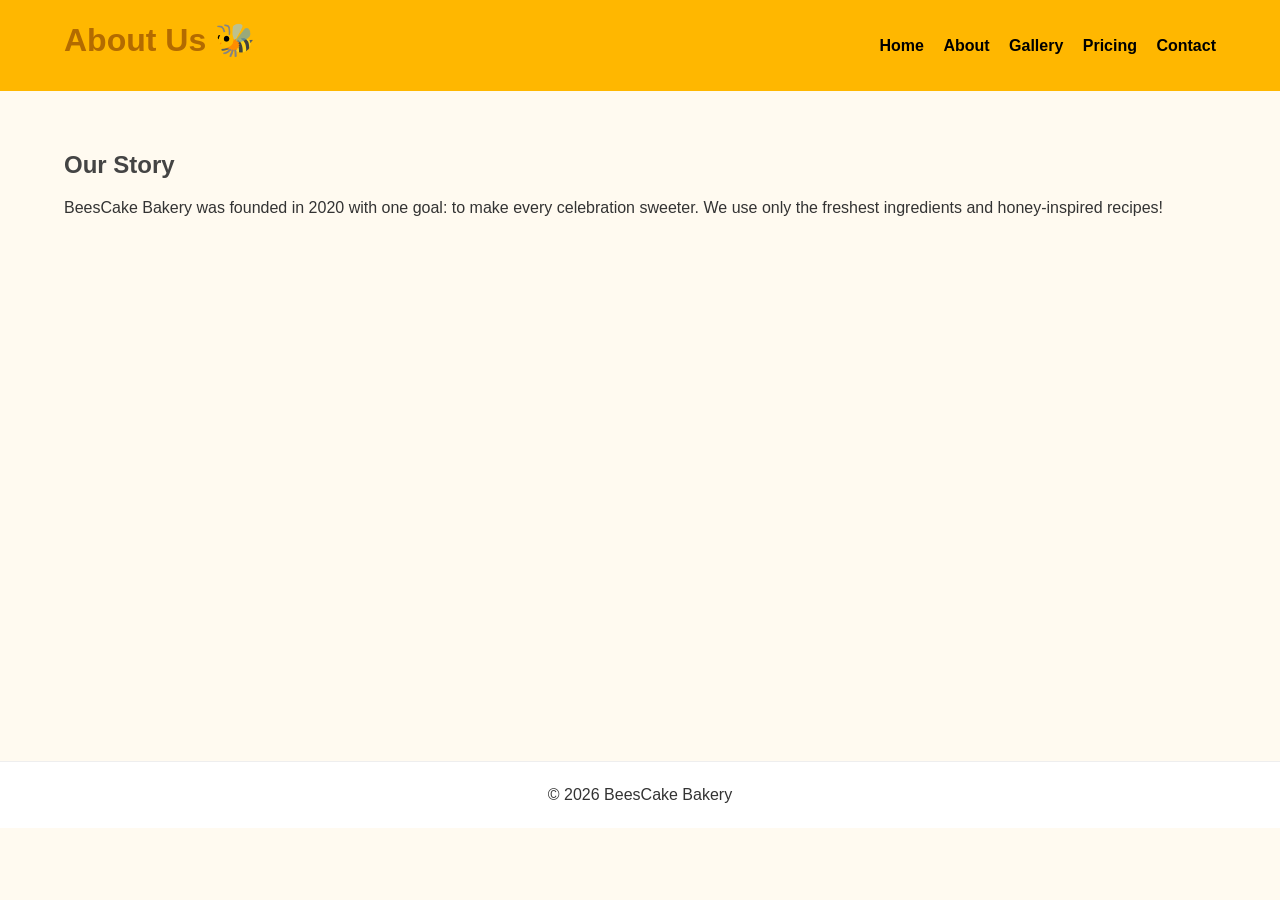
<file: about.html>
<!DOCTYPE html>
<html lang="en">
<head>
    <meta charset="UTF-8">
    <meta name="viewport" content="width=device-width, initial-scale=1.0">
    <title>About BeesCake Bakery</title>
    <link rel="stylesheet" href="css/style.css">
</head>
<body>
    <header>
        <h1>About Us 🐝</h1>
        <nav>
            <a href="index.html">Home</a>
            <a href="about.html">About</a>
            <a href="gallery.html">Gallery</a>
            <a href="pricing.html">Pricing</a>
            <a href="contact.html">Contact</a>
        </nav>
    </header>
    
    <main>
        <h2>Our Story</h2>
        <p>BeesCake Bakery was founded in 2020 with one goal: to make every celebration sweeter. We use only the freshest ingredients and honey-inspired recipes!</p>
    </main>
    
    <footer>
        <p>&copy; 2026 BeesCake Bakery</p>
    </footer>
    <script src="js/script.js"></script>
</body>
</html>
</file>
<file: css/style.css>
* {margin:0; padding:0; box-sizing:border-box; font-family:Arial, sans-serif;}
body {background:#fffaf0; color:#333; line-height:1.6;}
header {background:#ffb700; padding:15px 5%; display:flex; justify-content:space-between; align-items:center; position:sticky; top:0; z-index:100;}
nav a {margin-left:15px; text-decoration:none; color:#000; font-weight:bold; }
nav a:hover {text-decoration:underline;}
main {padding:30px 5%; min-height:70vh;}
h1 {color:#b36b00; margin-bottom:10px;}
h2 {margin:25px 0 10px; color:#444;}
.yellow-banner {background:#ffb700; height:100px; border-radius:10px; margin-bottom:20px;}
.accordion-header {background:#fff; border:2px solid #ffb700; padding:12px; width:100%; text-align:left; cursor:pointer; margin-top:10px; font-weight:bold; border-radius:5px;}
.accordion-content {display:none; padding:12px; background:#fff; border:1px solid #eee; border-top:none;}
.accordion-content.active {display:block;}
.tab-btn {padding:8px 18px; border:none; background:#eee; cursor:pointer; margin-right:5px; border-radius:20px;}
.tab-btn.active {background:#ffb700; color:#000;}
.tab-content {display:none; padding:15px 0;}
.tab-content.active {display:block;}
.gallery {display:flex; gap:20px; flex-wrap:wrap;}
.gallery-img {width:220px; height:180px; object-fit:cover; border-radius:10px; cursor:pointer; transition:.2s; box-shadow:0 2px 6px rgba(0,0,0,.15);}
.gallery-img:hover {transform:scale(1.05);}
.lightbox {display:none; position:fixed; inset:0; background:rgba(0,0,0,.85); justify-content:center; align-items:center; z-index:999;}
.lightbox img {max-width:85%; max-height:85%; border-radius:10px;}
#close-lightbox {position:absolute; top:20px; right:40px; color:#fff; font-size:45px; cursor:pointer;}
.product-card {background:#fff; padding:15px; border-radius:10px; box-shadow:0 2px 8px rgba(0,0,0,.1); margin:10px 0; transition:.2s;}
.product-card:hover {transform:translateY(-3px);}
.error {color:red; font-size:12px; display:block; margin-top:2px;}
.modal {display:none; position:fixed; inset:0; background:rgba(0,0,0,.6); justify-content:center; align-items:center; z-index:1000;}
.modal-content {background:#fff; padding:30px; border-radius:12px; text-align:center; max-width:400px;}
input, select, textarea {width:100%; padding:11px; margin:6px 0 10px; border:1px solid #ccc; border-radius:6px;}
button[type=submit] {background:#ffb700; border:none; padding:12px 25px; font-weight:bold; border-radius:6px; cursor:pointer;}
#map {border-radius:12px; border:2px solid #ffb700;}
footer {text-align:center; padding:20px; background:#fff; margin-top:40px; border-top:1px solid #eee;}
</file>
